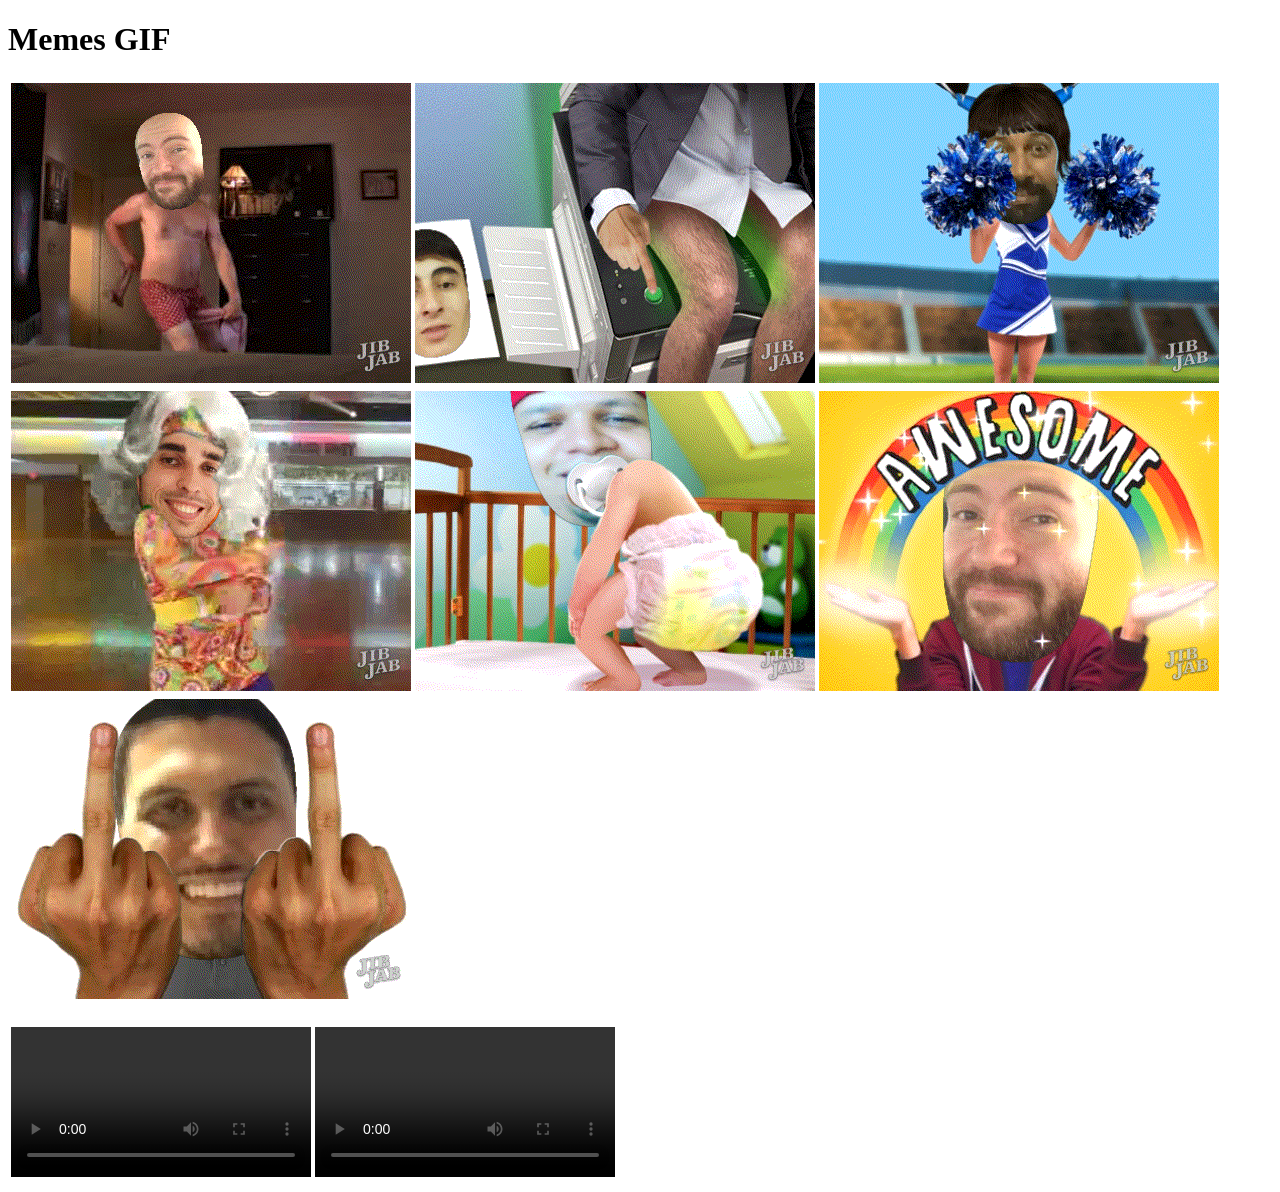
<file: gifs/index.html>
<!DOCTYPE html>
<html lang="pt-br">
  <head>
    <title>Memes GIF</title>
    <meta charset="utf-8">
  </head>
  <body>
      <h1>Memes GIF</h1>
    <table border="0">
        <tr>
            <td>
                <img src="source/1522183210297_b55570ae1732345644b284b6ef10744f0984139cc732a723a43563df532b51f2.0.gif">
            </td>
            <td>
                <img src="source/1526421767701_a003d217f3660c20e8452b84c608e9f30664ff2c6c0a243992531ae5ac947340.0.gif">
            </td>
            <td>
                <img src="source/1526478682690_768d6b697e132cf9a246c4ff1f3b6b6f3a60cdbd89051f150971a741947ccced.0.gif">
            </td>
        </tr>
        <tr>
            <td>
                <img src="source/1526478835519_73d73e067a9a38fe0d73caab55e43a05d76ba29829ff0fcac9b01766712364d2.0.gif">
            </td>
            <td>
                <img src="source/1526481799586_53f73fcf2d60f27be66438733f5c35926f6977080de637ebc0fe1dfe6e0b84a2.0.gif">
            </td>
            <td>
                <img src="source/1528203100712_e3ce433fda40d520a3283b9ada34b7616fd4a0b471d9b03a571e06a01db198cb.0.gif">
            </td>
        </tr>
        <tr>
            <td>
                <img src="source/1528396072338_3453d1fa7c7c0707ff2b737ce5f7dc720c75e1028914ce3268a84f3baed7124b.0.gif">
            </td>
        </tr>
    </table>
    <br />
    <table border="0">
        <tr>
            <td>
                <video controls>
                        <source src="source/20190315-204848.mp4" type="video/mp4">
                        Your browser does not support the video tag.
                </video>
            </td>
            <td>
                <video controls>
                        <source src="source/Beauty tricks_20190318-211805.mp4" type="video/mp4">
                        Your browser does not support the video tag.
                </video>
            </td>
        </tr>
    </table>
  </body>
</html>
</file>
